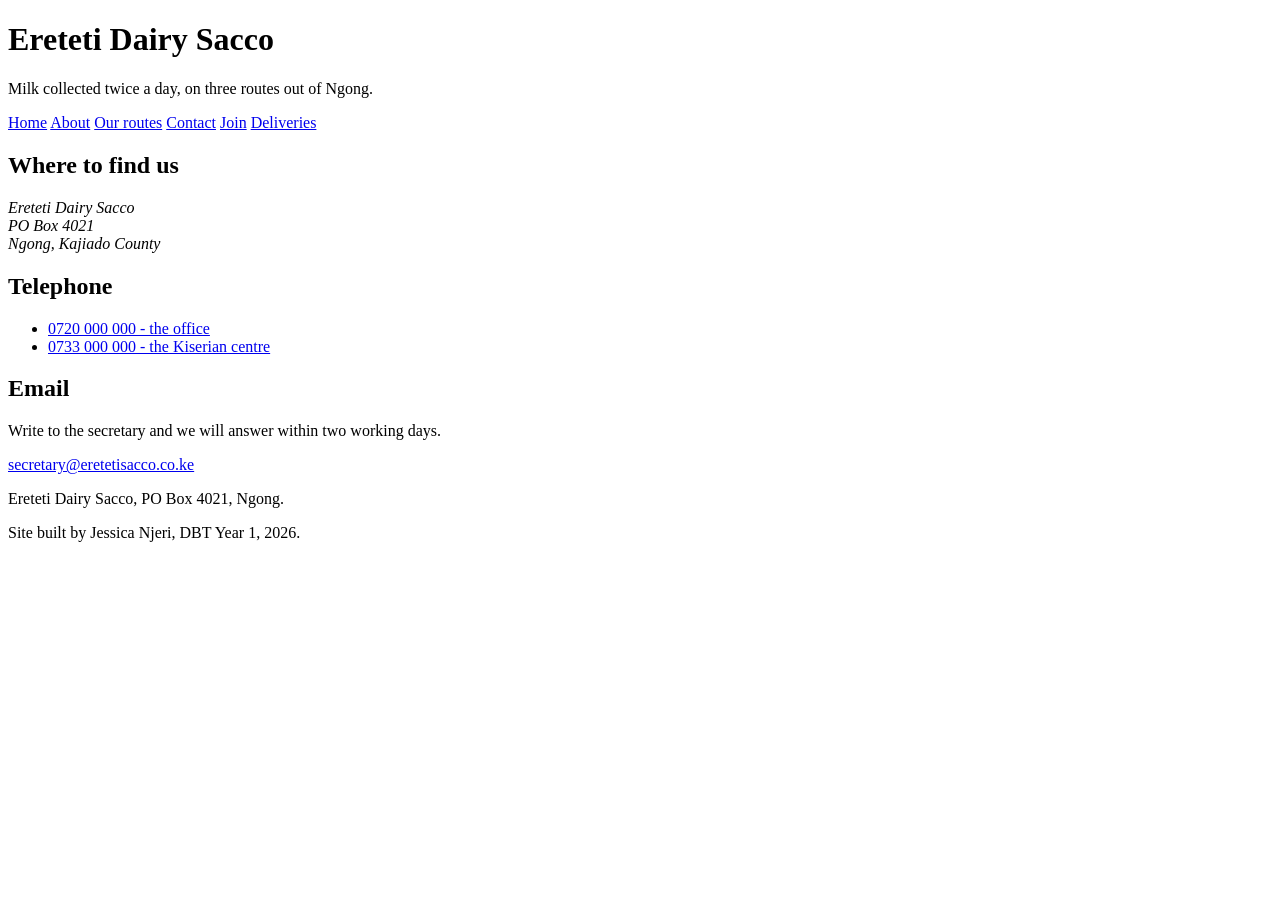
<file: contact.html>
<!DOCTYPE html>
<html lang="en">
<head>
    <meta charset="UTF-8">
    <meta name="viewport" content="width=device-width, initial-scale=1.0">
    <title>Contact us - Ereteti Dairy Sacco</title>
</head>
<body>
     <header>
        <h1> Ereteti Dairy Sacco</h1>
        <p>Milk collected twice a day, on three routes out of Ngong.</p>
        <nav>
            <a href="/index.html">Home</a>
            <a href="/about.html">About</a>
            <a href="/routes.html">Our routes</a>
            <a href="/contact.html">Contact</a>
            <a href="/register.html">Join</a>
            <a href="/deliveries.html">Deliveries</a>
        </nav>
    </header>
    <h2>Where to find us</h2>
    <address>
        Ereteti Dairy Sacco
        <br>
        PO Box 4021
        <br>
        Ngong, Kajiado County
        <br>
    </address>

    <h2> Telephone</h2>
    <ul>
        <li><a href="tel:+254720000000">0720 000 000  - the office</a></li>
        <li><a href="tel:+254733000000">0733 000 000  - the Kiserian centre</a></li>
    </ul>

    <h2>Email</h2>
    <p> Write to the secretary and we will answer within two
              working days.</p>
    <a href="mailto:secretary@eretetisacco.co.ke">secretary@eretetisacco.co.ke</a>
    <footer>
    <p>Ereteti Dairy Sacco, PO Box 4021, Ngong.</p>
    <p>Site built by Jessica Njeri, DBT Year 1, 2026.</p>
</footer>
</body>

</html>
</file>
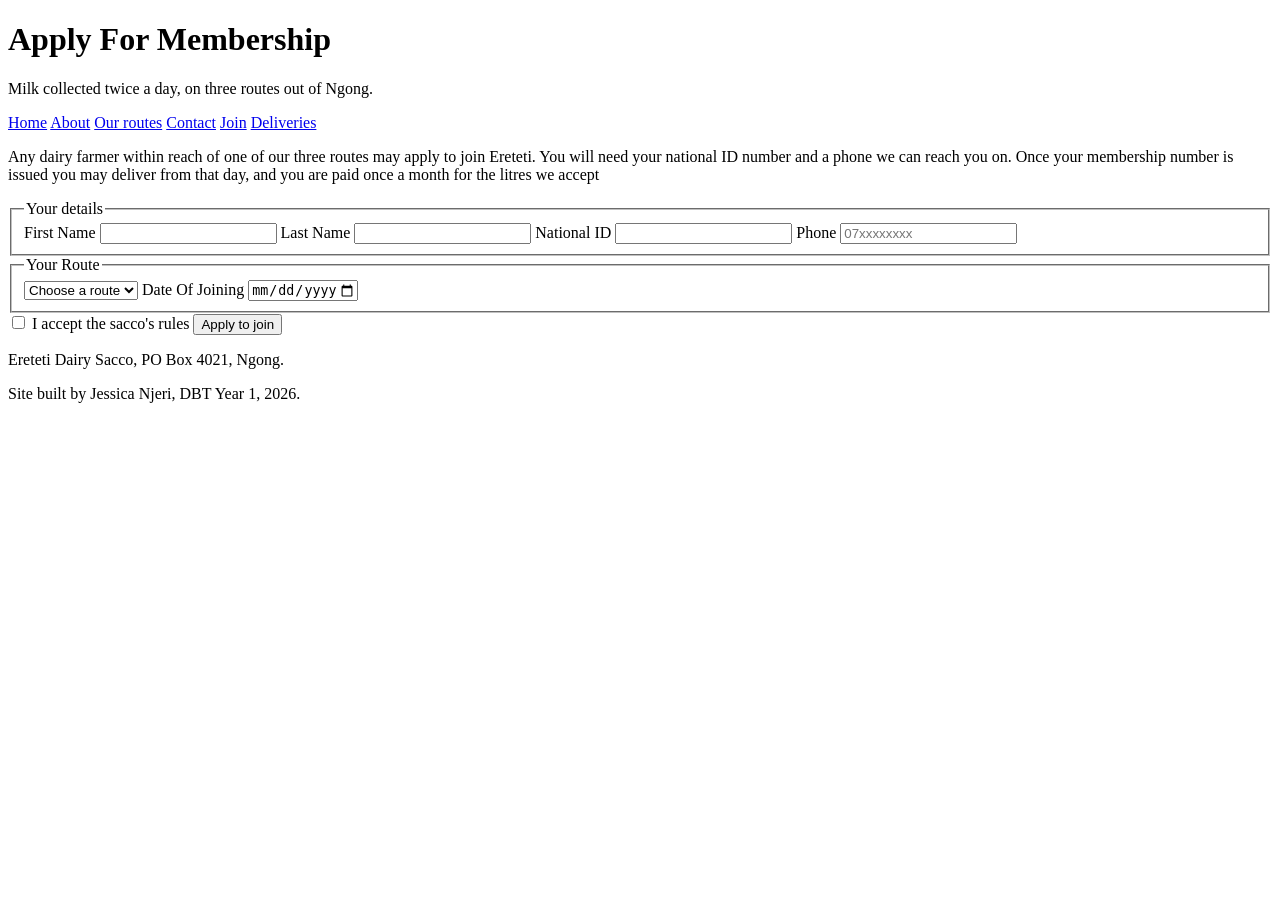
<file: register.html>
<!DOCTYPE html>
<html lang="en">
<head>
    <meta charset="UTF-8">
    <meta name="viewport" content="width=device-width, initial-scale=1.0">
    <title>Apply for memebrship - Ereteti Dairy Sacco</title>
</head>
<body>
     <header>
        <h1> Apply For Membership </h1>
        <p>Milk collected twice a day, on three routes out of Ngong.</p>
        <nav>
            <a href="/index.html">Home</a>
            <a href="/about.html">About</a>
            <a href="/routes.html">Our routes</a>
            <a href="/contact.html">Contact</a>
            <a href="/register.html">Join</a>
             <a href="/deliveries.html">Deliveries</a>
        </nav>
    </header>
    <main>
        <p>
            Any dairy farmer within reach of one of our three routes
              may apply to join Ereteti. You will need your national ID
              number and a phone we can reach you on. Once your
              membership number is issued you may deliver from that day,
              and you are paid once a month for the litres we accept 
        </p>
        <form action="#" method="post">
            <fieldset>
                <legend>Your details</legend>
            
            <label for="fname">First Name </label>
                <input type="text" id="fname" name = "first_name" required>
            <label for="lname">Last Name </label>
                <input type="text" id="lname" name="last_name">
            <label for="id">National ID </label>
                <input type="text" id="id" name = "national_id" required>
            <label for="phone">Phone </label>
                <input 
                    type="tel" 
                    id="phone" 
                    name="phone"
                    placeholder="07xxxxxxxx"
                    pattern="07[0-9]{8}"
                    title="Ten digits, starting 07"
                    required
                >
           </fieldset>
           <fieldset>
            <legend>Your Route</legend>
            <label for="routeslabel">
            <select name="route" id="routes">
                <option value="">Choose a route</option>
                <option value="Kiserian">Kiserian</option>
                <option value="Kiserian">Ngong</option>
                <option value="Kiserian">Rongai</option>
            </select>
            <label for="date">Date Of Joining</label>
            <input type="date" id="date" max="2026-09-24" name="date_joined">
           </fieldset>
           <label for="rules">
            <input type="checkbox" id="rules" name="rules" required>
            I accept the sacco's rules
            </label>
        <button type="submit">Apply to join</button>

        </form>
    </main>

<footer>
    <p>Ereteti Dairy Sacco, PO Box 4021, Ngong.</p>
    <p>Site built by Jessica Njeri, DBT Year 1, 2026.</p>
</footer>
</body>
</html>
</file>
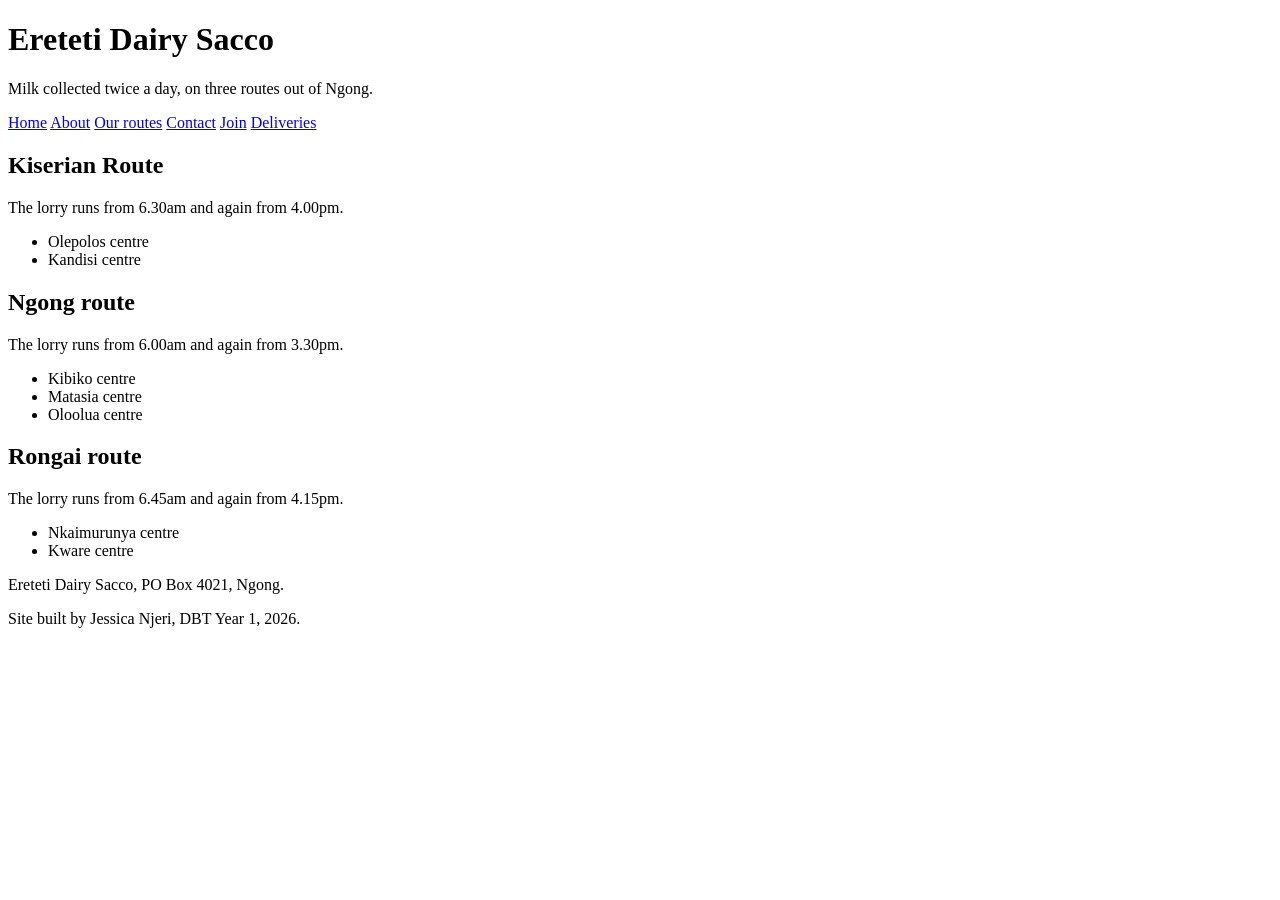
<file: routes.html>
<!DOCTYPE html>
<html lang="en">
<head>
    <meta charset="UTF-8">
    <meta name="viewport" content="width=device-width, initial-scale=1.0">
    <title>Our routes - Ereteti Dairy Sacco</title>
</head>
<body>
     <header>
        <h1> Ereteti Dairy Sacco</h1>
        <p>Milk collected twice a day, on three routes out of Ngong.</p>
        <nav>
            <a href="/index.html">Home</a>
            <a href="/about.html">About</a>
            <a href="/routes.html">Our routes</a>
            <a href="/contact.html">Contact</a>
            <a href="/register.html">Join</a>
            <a href="/deliveries.html">Deliveries</a>
        </nav>
    </header>
    <section id="kiserian">
        <h2>Kiserian Route</h2>
        <p>The lorry runs from 6.30am and again from 4.00pm.</p>
        <ul>
            <li>Olepolos centre</li>
            <li>Kandisi centre</li>
        </ul>
    </section>

    <section id="ngong">
        <h2> Ngong route</h2>
        <p>The lorry runs from 6.00am and again from 3.30pm.</p>
        <ul>
            <li> Kibiko centre</li>
            <li>Matasia centre</li>
            <li>Oloolua centre</li>
        </ul>
    </section>

    <section id="rongai">
        <h2> Rongai route</h2>
        <p>The lorry runs from 6.45am and again from 4.15pm.</p>
        <ul>
            <li>Nkaimurunya centre</li>
            <li>Kware centre</li>
        </ul>
    </section>
    <footer>
    <p>Ereteti Dairy Sacco, PO Box 4021, Ngong.</p>
    <p>Site built by Jessica Njeri, DBT Year 1, 2026.</p>
</footer>
</body>

</html>
</file>
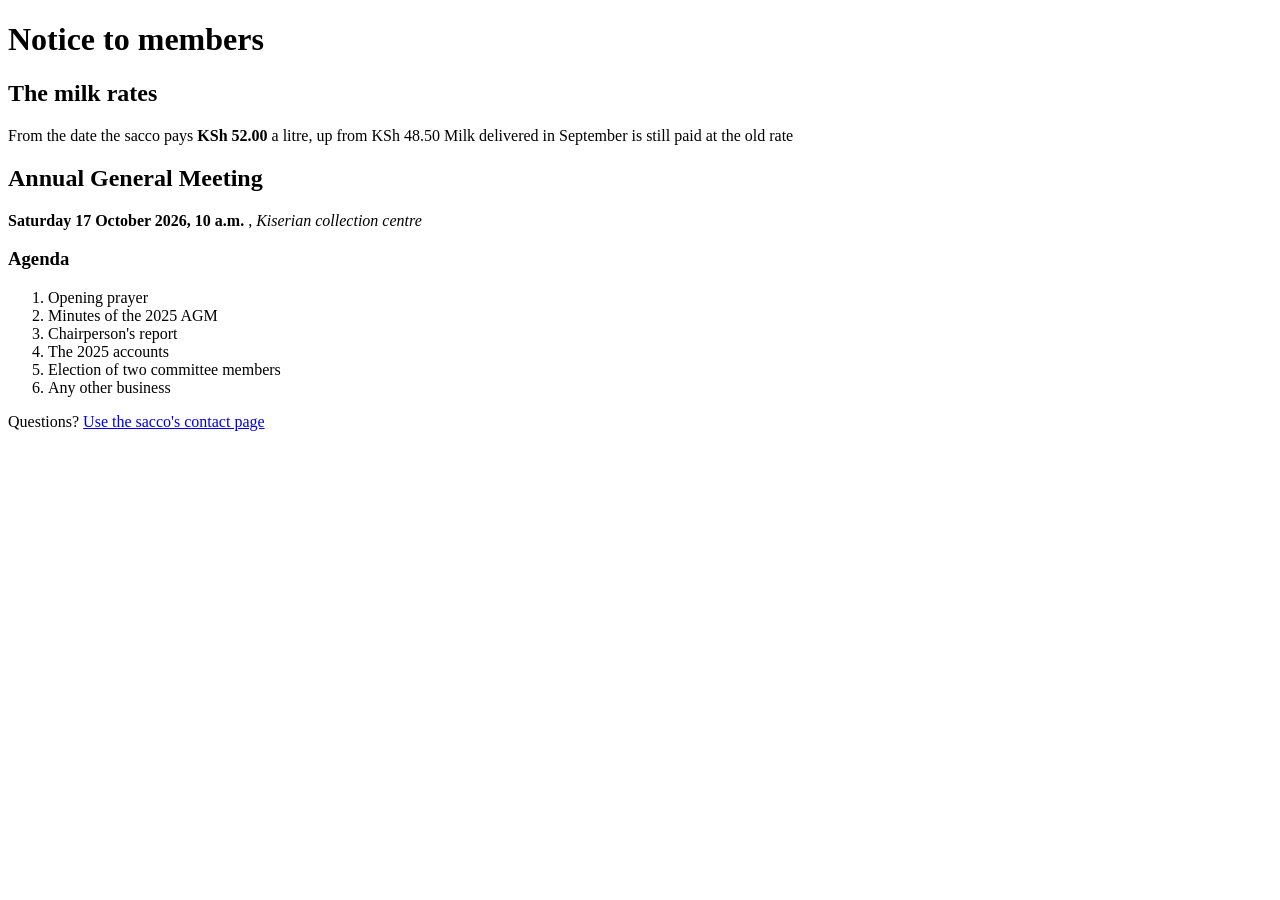
<file: practice.html/drill-2.html>
<!DOCTYPE html>
<html lang="en">
<head>
    <meta charset="UTF-8">
    <meta name="viewport" content="width=device-width, initial-scale=1.0">
    <title>Document</title>
</head>
<body>
    <h1>Notice to members</h1>
    <section>
        <H2>The milk rates</H2>
        <p>
            From the date the sacco pays <strong>KSh 52.00</strong> a litre, up from KSh 48.50
             Milk delivered in September is still paid at the old rate
        </p>
    </section>
    <section>
        <h2>Annual General Meeting</h2>
        <p>
           <b>Saturday 17 October 2026, 10 a.m.</b> ,<i> Kiserian collection centre</i>
        </p>
    </section> 
    <section>
        <h3>Agenda</h3>
        <ol>
            <li>Opening prayer</li>
            <li>Minutes of the 2025 AGM</li>
            <li>Chairperson's report</li>
            <li>The 2025 accounts</li>
            <li>Election of two committee members</li>
            <li>Any other business</li>
        </ol>
    </section>
    <p>
        Questions?
        <a href="/contact.html" target="_blank">Use the sacco's contact page</a>
    </p>
</body>
</html>
</file>
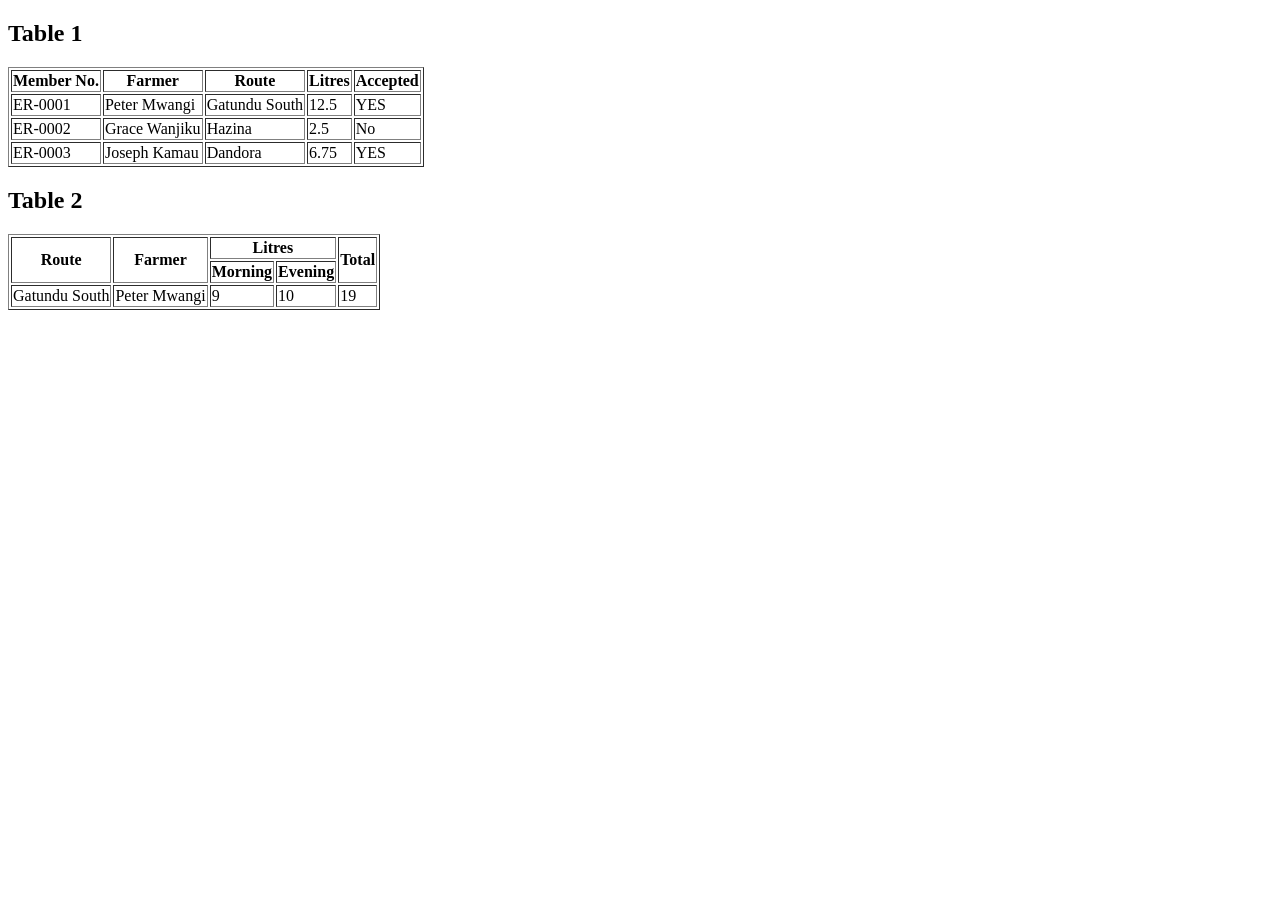
<file: practice.html/drill-4.html>
<!DOCTYPE html>
<html lang="en">
<head>
    <meta charset="UTF-8">
    <meta name="viewport" content="width=device-width, initial-scale=1.0">
    <title>Drill 4</title>
</head>
<body>
   <main>
    <section>
        <h2>Table 1</h2>
        <table border="1">
            <thead>
                <tr>
                    <th scope="col">Member No.</th>
                    <th scope="col">Farmer</th>
                    <th scope="col">Route</th>
                    <th scope="col">Litres</th>
                    <th scope="col">Accepted</th>
                </tr>
            </thead>
            <tbody>
                <tr>
                    <td>ER-0001</td>
                    <td>Peter Mwangi</td>
                    <td>Gatundu South</td>
                    <td>12.5</td>
                    <td>YES</td>
                </tr>
                <tr>
                    <td>ER-0002</td>
                    <td>Grace Wanjiku</td>
                    <td>Hazina</td>
                    <td>2.5</td>
                    <td>No</td>
                </tr>
                <tr>
                    <td>ER-0003</td>
                    <td>Joseph Kamau</td>
                    <td>Dandora</td>
                    <td>6.75</td>
                    <td>YES</td>
                </tr>
            </tbody>
                
        </table>
    </section>
    <section>
        <h2>Table 2</h2>
        <table border="1">
            <thead>
                <tr>
                    <th rowspan="2">Route</th>
                    <th rowspan="2">Farmer</th>
                    <th colspan="2">Litres</th>
                    <th rowspan="2">Total</th>
                </tr>
                <tr>
                    <th>Morning</th>
                    <th>Evening</th>            
                </tr>
            </thead>
            <tbody>
               <td rowspan="2">Gatundu South</td>
               <td>Peter Mwangi</td>
               <td>9</td>
               <td>10</td>
               <td>19</td>
            </tbody>

        </table>
    </section>

   </main>   
</body>
</html>
</file>
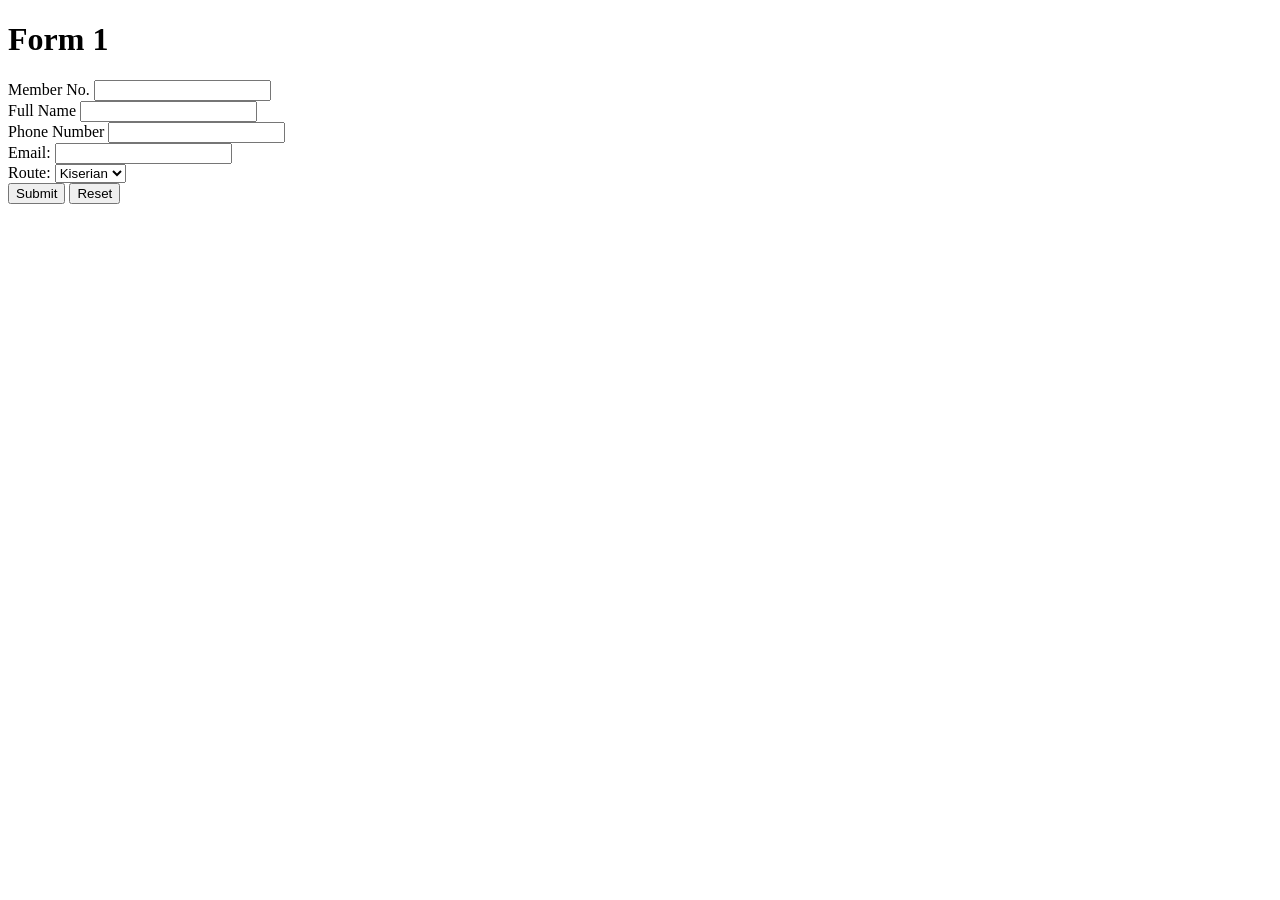
<file: practice.html/drill-5.html>
<!DOCTYPE html>
<html lang="en">
<head>
    <meta charset="UTF-8">
    <meta name="viewport" content="width=device-width, initial-scale=1.0">
    <title>Drill 5</title>
</head>
<body>
    <h1>Form 1</h1>
    <form name="book-visit" action="book.php" method="get">
        <div>
            <label for="member-no">Member No.</label>
            <input type="text" id="member-no" name="member-no"required>
        </div>
        <div>
            <label for="full-name">Full Name</label>
            <input type="text" id="full-name" name="full-name" required>
        </div>
        <div>
            <label for="phone-no">Phone Number</label>
            <input type="number" id="phone-no" name="phone-no" required>
        </div>
        <div>
            <label for="email">Email:</label>
            <input type="email" name="email" id="email" required>
        </div>

        <div>
            <label for="route">Route:</label>
                <select name="route" id="route" required>
                    <option value="Kiserian">Kiserian</option>
                    <option value="Ngong">Ngong</option>
                    <option value="Rongai">Rongai</option>
                </select>
        </div>
        <div>
            <input type="submit" value="Submit">
            <input type="reset" value="Reset">
        </div>
    </form>


    
</body>
</html>
</file>
